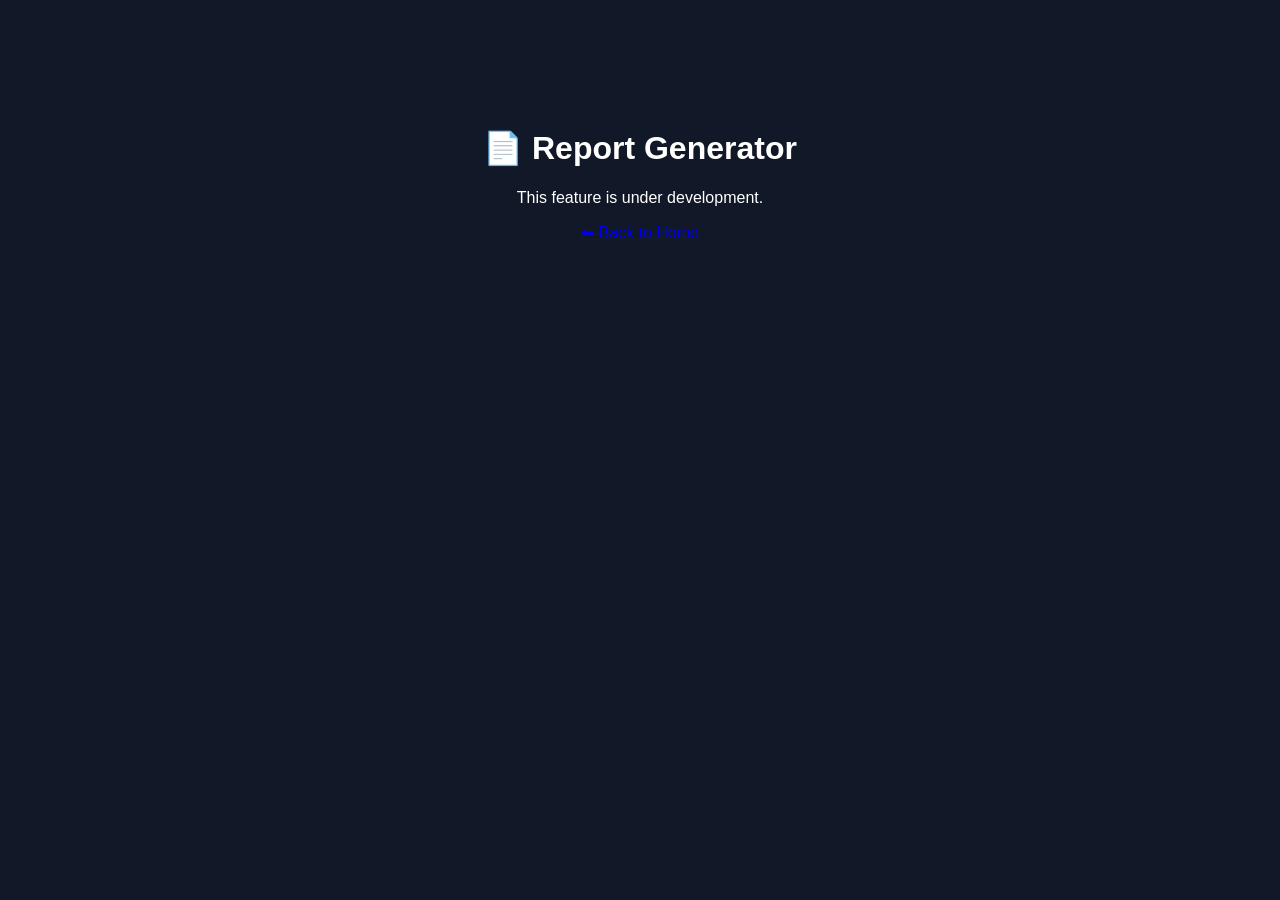
<file: Templates/report.html>
<!DOCTYPE html>
<html>
<head>
    <title>Report Generator</title>
</head>
<body style="background:#111827;color:white;font-family:Arial;text-align:center;padding-top:100px;">
    <h1>📄 Report Generator</h1>
    <p>This feature is under development.</p>
    <a href="/">⬅ Back to Home</a>
</body>
</html>
</file>
